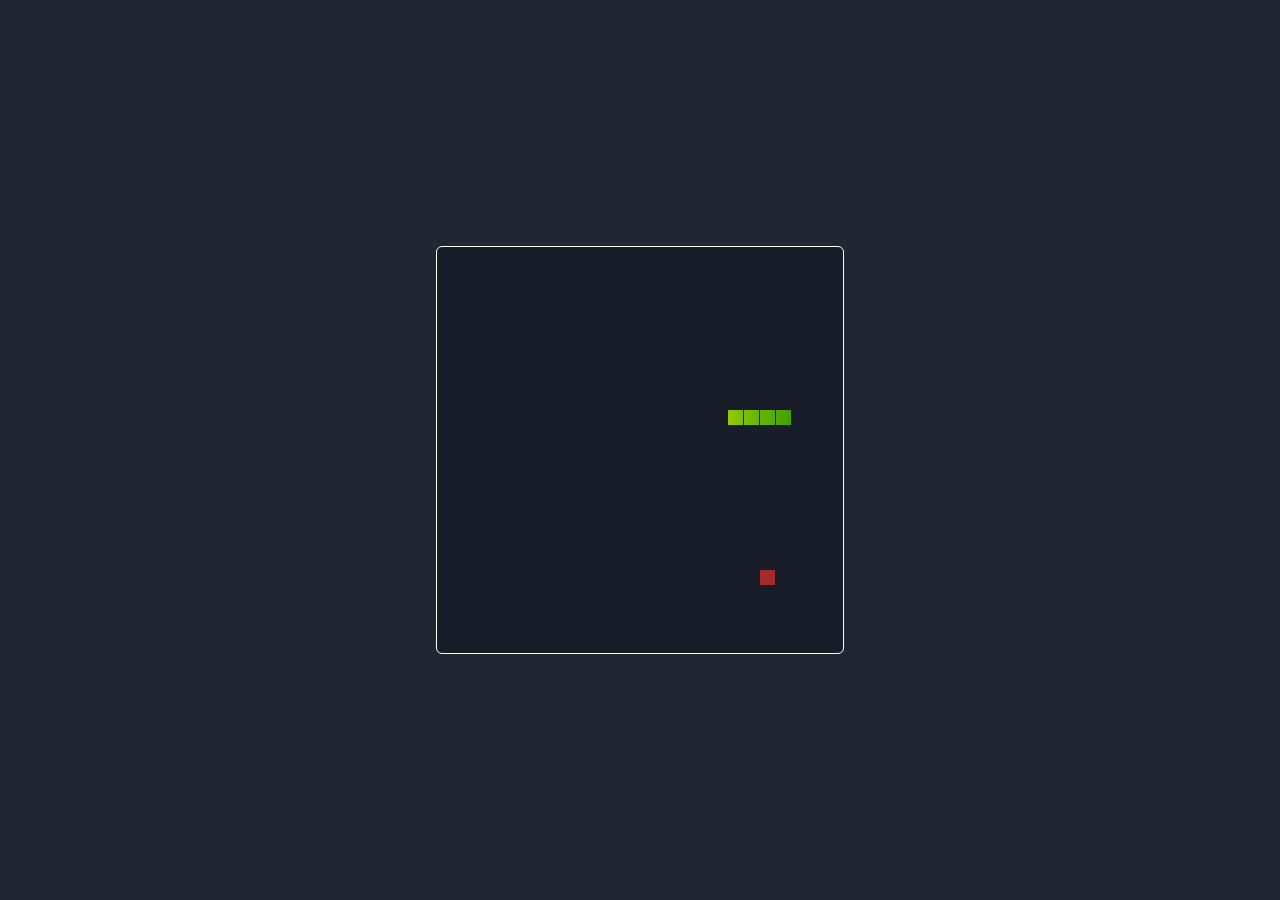
<file: index.html>
<!DOCTYPE html>
<html>
<head>
  <title>snake</title>
  <link rel="stylesheet" type="text/css" href="snake.css">
</head>
<body>
  <div>
<canvas width="400" height="400" id="game"></canvas>
</div>
<script src="snake.js"></script>
</body>
</html>
</file>
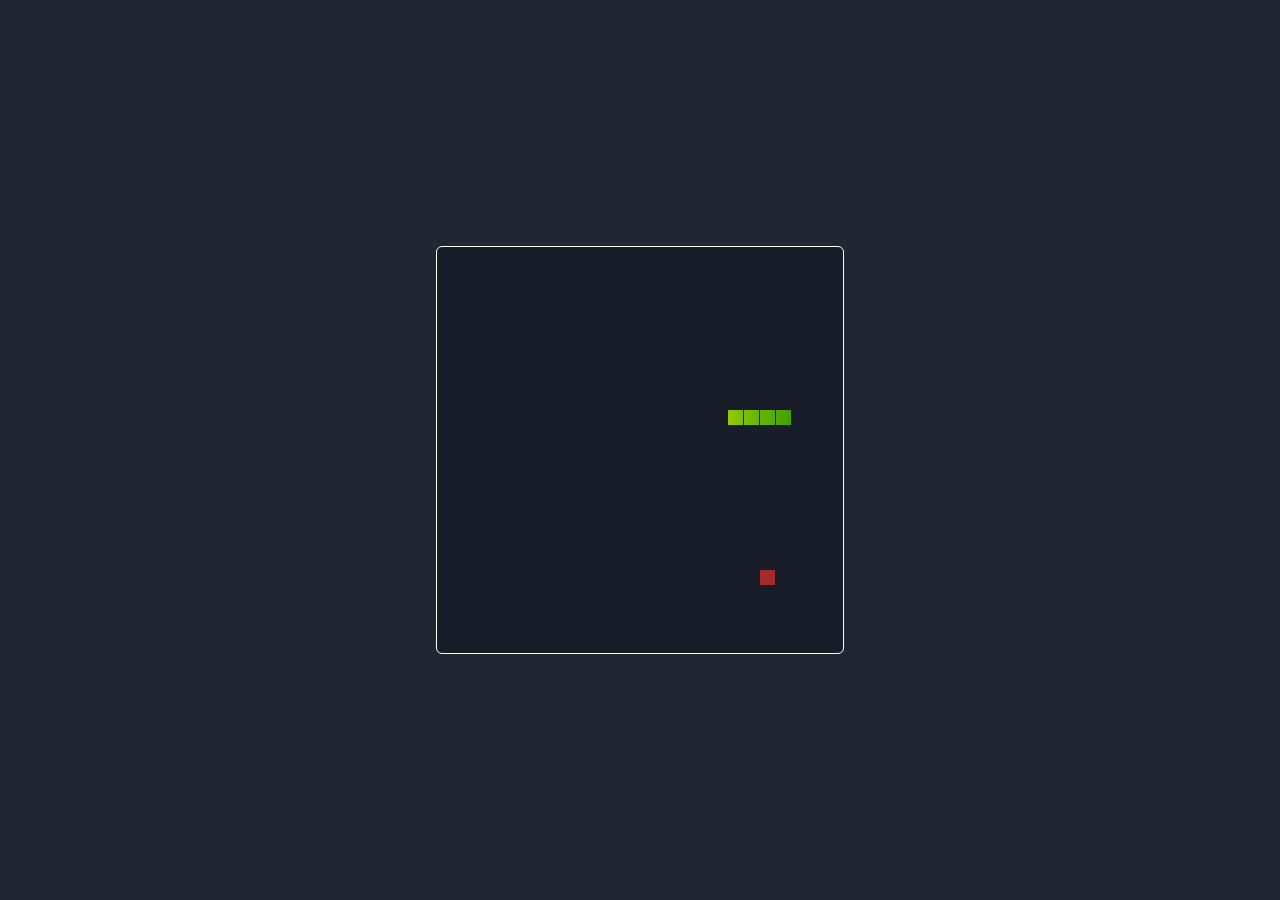
<file: snake.html>
<!DOCTYPE html>
<html>
<head>
  <title>snake</title>
  <link rel="stylesheet" type="text/css" href="snake.css">
</head>
<body>
  <div>
<canvas width="400" height="400" id="game"></canvas>
</div>
<script src="snake.js"></script>
</body>
</html>
</file>
<file: snake.css>
html, body {
    height: 100%;
    margin: 0;
  }

  body {
    display: flex;
    align-items: center;
    justify-content: center;
    min-height: 100vh;
    background: #212534;
    flex-direction: column;
    padding-top: 2rem;
    padding-bottom: 2rem;
    box-sizing: border-box;
  }
  canvas {
    border: 1px solid white;
    align-items: center;
    width: var(--card-width);
    height: var(--card-height);
    padding: 3px;
    position: relative;
    border-radius: 6px;
    justify-content: center;
  text-align: center;
  display: flex;
  font-size: 1.5em;
  color: rgb(88 199 250 / 0%);
  cursor: pointer;
  font-family: cursive;
  }
  #script{
    margin: 0;
    padding: 0;
  }
  #game{
    background: #191c29;
  width: var(--card-width);
  height: var(--card-height);
  padding: 3px;
  position: relative;
  border-radius: 6px;
  justify-content: center;
  align-items: center;
  text-align: center;
  display: flex;
  font-size: 1.5em;
  color: rgb(88 199 250 / 0%);
  cursor: pointer;
  font-family: cursive;
}
canvas:hover {
  color: rgb(88 199 250 / 100%);
  transition: color 1s;
}
canvas:hover:before, canvas:hover:after {
  animation: none;
  opacity: 0;
}


canvas::before {
  content: "";
  width: 104%;
  height: 102%;
  border-radius: 8px;
  background-image: linear-gradient(
    var(--rotate)
    , #5ddcff, #3c67e3 43%, #4e00c2);
    position: absolute;
    z-index: -1;
    top: -1%;
    left: -2%;
    animation: spin 2.5s linear infinite;
}

canvas::after {
  position: absolute;
  content: "";
  top: calc(var(--card-height) / 6);
  left: 0;
  right: 0;
  z-index: -1;
  height: 100%;
  width: 100%;
  margin: 0 auto;
  transform: scale(0.8);
  filter: blur(calc(var(--card-height) / 6));
  background-image: linear-gradient(
    var(--rotate)
    , #5ddcff, #3c67e3 43%, #4e00c2);
    opacity: 1;
  transition: opacity .5s;
  animation: spin 2.5s linear infinite;
}
@keyframes spin {
  0% {
    --rotate: 0deg;
  }
  100% {
    --rotate: 360deg;
  }
}
</file>
